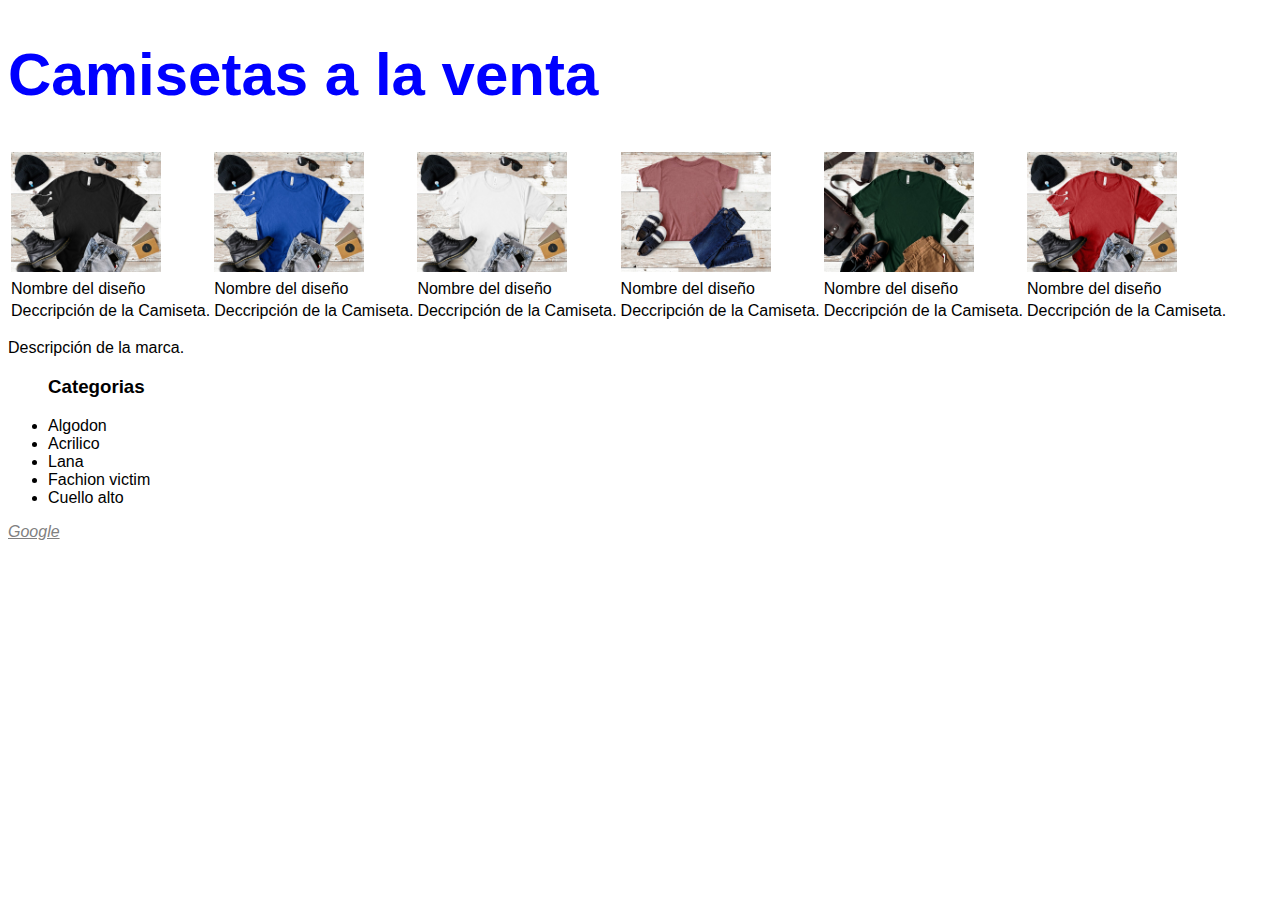
<file: 03.1/index.html>
<!DOCTYPE html>
<html>
<head>
	<meta charset="utf-8">
	<meta name="viewport" content="width=device-width, initial-scale=1">
	<title>Tienda de camisetas</title>
	<link rel="stylesheet" href="assets\style.css">
</head>
<body>
	<head>
		<h1>Camisetas a la venta</h1>
	</head>
	
	<main>
		<table>
		<tr>
			<td><img src="assets\img\black.jpg" alt="Camiseta negra"></td>
			<td><img src="assets\img\blue.jpg" alt="Camiseta azul"></td>
			<td><img src="assets\img\white.jpg" alt="Camiseta blanca"></td>
			<td><img src="assets\img\salmon.jpg" alt="Camiseta salmon"></td>
			<td><img src="assets\img\green.jpg" alt="Camiseta verde"></td>
			<td><img src="assets\img\red.jpg" alt="Camiseta roja"></td>
		</tr>
		<tr>
			<td>Nombre del dise&ntilde;o</td>
			<td>Nombre del dise&ntilde;o</td>
			<td>Nombre del dise&ntilde;o</td>
			<td>Nombre del dise&ntilde;o</td>
			<td>Nombre del dise&ntilde;o</td>
			<td>Nombre del dise&ntilde;o</td>
		</tr>
		<tr>
			<td>Deccripci&oacute;n de la Camiseta.</td>
			<td>Deccripci&oacute;n de la Camiseta.</td>
			<td>Deccripci&oacute;n de la Camiseta.</td>
			<td>Deccripci&oacute;n de la Camiseta.</td>
			<td>Deccripci&oacute;n de la Camiseta.</td>
			<td>Deccripci&oacute;n de la Camiseta.</td>
		</tr>
	</table>
	<p>Descripci&oacute;n de la marca.</p>
	</main>
	
	<footer>
		<ul>
			<h3>Categorias</h3>
			<li>Algodon</li>
			<li>Acrilico</li>
			<li>Lana</li>
			<li>Fachion victim</li>
			<li>Cuello alto</li>
		</ul>
		<a href="https://www.google.com" target="_blank">Google</a>
	</footer>
</body>
</html>
</file>
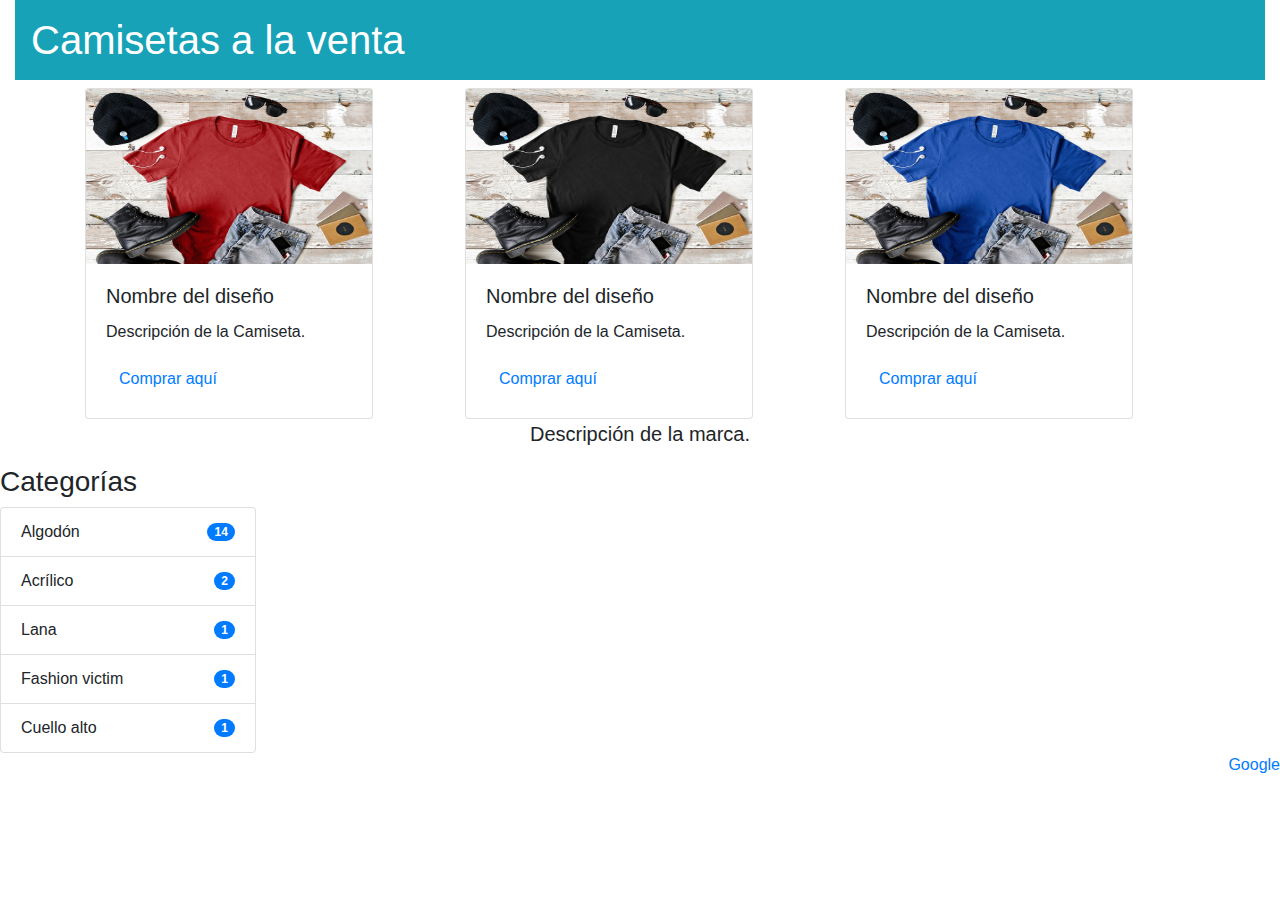
<file: 04.1/index.html>
<!DOCTYPE html>
<html>
	<head>
		<meta charset="utf-8">
		<meta name="viewport" content="width=device-width, initial-scale=1">
		<title>Bootstrap 5</title>
		<link rel="stylesheet"
			href="https://cdn.jsdelivr.net/npm/bootstrap@4.0.0/dist/css/bootstrap.min.css"
			integrity="sha384-Gn5384xqQ1aoWXA+058RXPxPg6fy4IWvTNh0E263XmFcJlSAwiGgFAW/dAiS6JXm"
			crossorigin="anonymous">
		</head>
		<body>
			<head>
				<div class="container-fluid">
					<h1 class="p-3 mb-2 bg-info text-white">Camisetas a la
					venta</h1>
				</div>
			</head>
			<main>
				<div class="container">
					<div class="row">
						<div class="col">
							<div class="card" style="width: 18rem;">
								<img class="card-img-top"
								src="img/red.jpg" height="175" alt="Camiseta tipo 1">
								<div class="card-body">
									<h5 class="card-title">Nombre del
									diseño</h5>
									<p class="card-text">Descripción de
									la Camiseta.</p>
									<a href="#" class="btn btn-
									primary">Comprar aquí</a>
								</div>
							</div>
						</div>
						<div class="col">
							<div class="card" style="width: 18rem;">
								<img class="card-img-top"
								src="img/black.jpg" height="175" alt="Camiseta tipo 2">
								<div class="card-body">
									<h5 class="card-title">Nombre del
									diseño</h5>
									<p class="card-text">Descripción de
									la Camiseta.</p>
									<a href="#" class="btn btn-
									primary">Comprar aquí</a>
								</div>
							</div>
						</div>
						<div class="col">
							<div class="card" style="width: 18rem;">
								<img class="card-img-top"
								src="img/blue.jpg" height="175" alt="Camiseta tipo 3">
								<div class="card-body">
									<h5 class="card-title">Nombre del
									diseño</h5>
									<p class="card-text">Descripción de
									la Camiseta.</p>
									<a href="#" class="btn btn-
									primary">Comprar aquí</a>
								</div>
							</div>
						</div>
					</div>
					<p class="lead text-center">Descripción de la marca.</p>
				</div>
			</main>
			<footer>
				<div style="max-width: 20%; max-height: 20%">
					<p class="h3">Categorías</p>
					<ul class="list-group">
						<li class="list-group-item d-flex justify-content-between
							align-items-center">
							Algodón
							<span class="badge badge-primary badge-pill">14</span>
						</li>
						<li class="list-group-item d-flex justify-content-between
							align-items-center">
							Acrílico
							<span class="badge badge-primary badge-pill">2</span>
						</li>
						<li class="list-group-item d-flex justify-content-between
							align-items-center">
							Lana
							<span class="badge badge-primary badge-pill">1</span>
						</li>
						<li class="list-group-item d-flex justify-content-between
							align-items-center">
							Fashion victim
							<span class="badge badge-primary badge-pill">1</span>
						</li>
						<li class="list-group-item d-flex justify-content-between
							align-items-center">
							Cuello alto
							<span class="badge badge-primary badge-pill">1</span>
						</li>
					</ul>
				</div>
				<p class="text-right"><a href="http://www.google.com"
				target="_blank">Google</a></p>
			</footer>
		</body>
	</html>
</file>
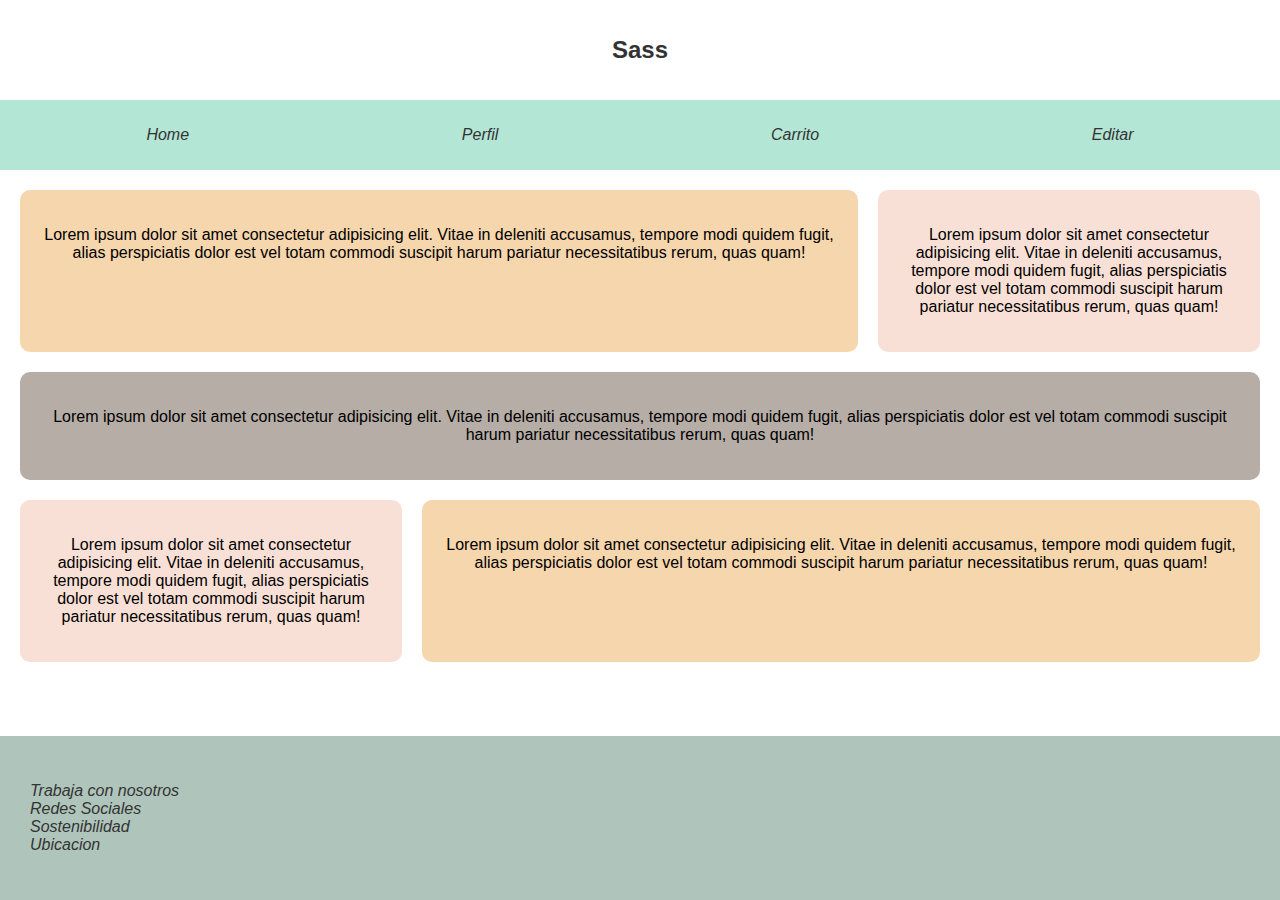
<file: 05.1/index.html>
<!DOCTYPE html>
<html lang="es">
<head>
    <meta charset="UTF-8">
    <meta http-equiv="X-UA-Compatible" content="IE=edge">
    <meta name="viewport" content="width=device-width, initial-scale=1.0">
    <title>SASS</title>
    <link rel="stylesheet" href="css/style.css">
</head>
<body>
    <!-- Para convertir file.scss a file.css, ejecutar en consola en el directorio del archivo:
        sass --watch style.scss:style.css -->
    <div class="title__container">
        <h1 class="title">Sass</h1>
    </div>
    <nav class="nav__container">
        <ul class="list__container">
            <li class="list__element"><a href=""><i>Home</i></a></li>
            <li class="list__element"><a href=""><i>Perfil</i></a></li>
            <li class="list__element"><a href=""><i>Carrito</i></a></li>
            <li class="list__element"><a href=""><i>Editar</i></a></li>
        </ul>
    </nav>
    <main class="main__container">
        <section class="seccion__primera">
            <article class="article__primero">
                <p>Lorem ipsum dolor sit amet consectetur adipisicing elit. Vitae in deleniti accusamus, tempore modi quidem fugit, alias perspiciatis dolor est vel totam commodi suscipit harum pariatur necessitatibus rerum, quas quam!</p>
            </article>
            <article class="article__segundo">
                <p>Lorem ipsum dolor sit amet consectetur adipisicing elit. Vitae in deleniti accusamus, tempore modi quidem fugit, alias perspiciatis dolor est vel totam commodi suscipit harum pariatur necessitatibus rerum, quas quam!</p>
            </article>
        </section>
        <section class="seccion__segundo">
            <article class="article__tercero">
                <p>Lorem ipsum dolor sit amet consectetur adipisicing elit. Vitae in deleniti accusamus, tempore modi quidem fugit, alias perspiciatis dolor est vel totam commodi suscipit harum pariatur necessitatibus rerum, quas quam!</p>
            </article>
        </section>
        <section class="seccion__tercero">
            <article class="article__cuarto">
                <p>Lorem ipsum dolor sit amet consectetur adipisicing elit. Vitae in deleniti accusamus, tempore modi quidem fugit, alias perspiciatis dolor est vel totam commodi suscipit harum pariatur necessitatibus rerum, quas quam!</p>
            </article>
            <article class="article__quinto">
                <p>Lorem ipsum dolor sit amet consectetur adipisicing elit. Vitae in deleniti accusamus, tempore modi quidem fugit, alias perspiciatis dolor est vel totam commodi suscipit harum pariatur necessitatibus rerum, quas quam!</p>
            </article>
        </section>
    </main>
    <footer class="footer__container">
        <ul class="list__footer-container">
            <li class="footer__element"><a href=""><i>Trabaja con nosotros</i></a></li>
            <li class="footer__element"><a href=""><i>Redes Sociales</i></a></li>
            <li class="footer__element"><a href=""><i>Sostenibilidad</i></a></li>
            <li class="footer__element"><a href=""><i>Ubicacion</i></a></li>
        </ul>
    </footer>
</body>
</html>
</file>
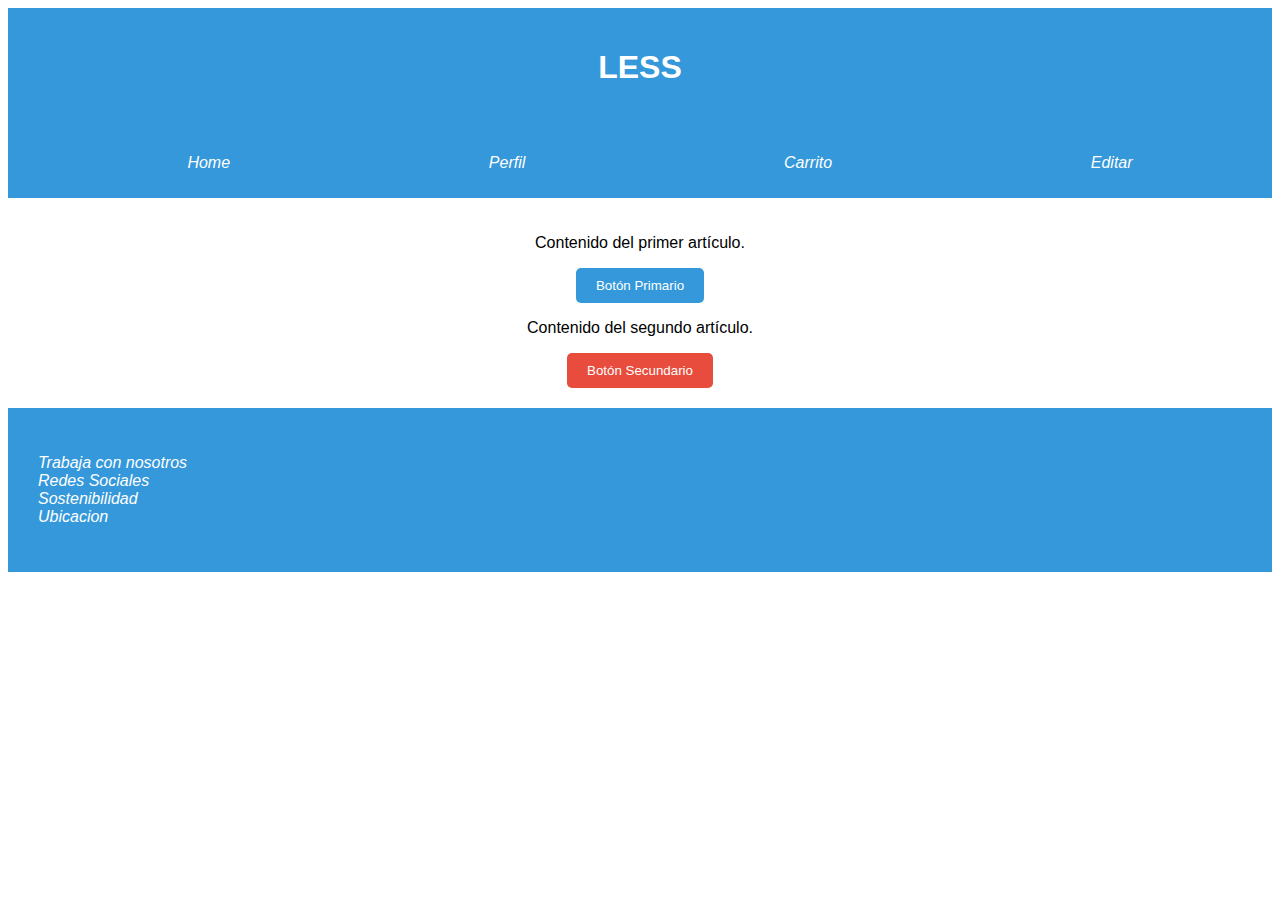
<file: 05.2/index.html>
<!DOCTYPE html>
<html lang="es">
<head>
    <meta charset="UTF-8">
    <meta http-equiv="X-UA-Compatible" content="IE=edge">
    <meta name="viewport" content="width=device-width, initial-scale=1.0">
    <title>LESS</title>
    <link rel="stylesheet" href="css/style.css">
</head>
<body>
    <!-- Para convertir file.scss a file.css, ejecutar en consola en el directorio del archivo:
        lessc style.less > style.css -->
    <div class="title__container">
        <h1 class="title">LESS</h1>
    </div>
    <nav class="nav__container">
        <ul class="list__container">
            <li class="list__element"><a href=""><i>Home</i></a></li>
            <li class="list__element"><a href=""><i>Perfil</i></a></li>
            <li class="list__element"><a href=""><i>Carrito</i></a></li>
            <li class="list__element"><a href=""><i>Editar</i></a></li>
        </ul>
    </nav>
    <main class="main__container">
        <section class="seccion__primera">
            <article class="article__primero">
                <p>Contenido del primer artículo.</p>
                <button class="boton-primario">Botón Primario</button>
            </article>
            <article class="article__segundo">
                <p>Contenido del segundo artículo.</p>
                <button class="boton-secundario">Botón Secundario</button>
            </article>
        </section>
    </main>
    <footer class="footer__container">
        <ul class="list__footer-container">
            <li class="footer__element"><a href=""><i>Trabaja con nosotros</i></a></li>
            <li class="footer__element"><a href=""><i>Redes Sociales</i></a></li>
            <li class="footer__element"><a href=""><i>Sostenibilidad</i></a></li>
            <li class="footer__element"><a href=""><i>Ubicacion</i></a></li>
        </ul>
    </footer>
</body>
</html>
</file>
<file: 05.1/css/style.css>
body {
  display: flex;
  flex-direction: column;
  min-height: 100vh;
  margin: 0;
  font-family: Arial, sans-serif;
  text-align: center; }

.title__container {
  background-color: #fff;
  padding: 20px; }

.title {
  font-size: 24px;
  color: #333; }

.nav__container {
  background-color: #fff;
  padding: 10px;
  background-color: #b4e6d5; }

.list__container {
  list-style: none;
  display: flex;
  justify-content: space-around;
  padding: 0; }

.list__element {
  margin: 0;
  padding: 0; }

.list__element a {
  text-decoration: none;
  color: #333; }

.main__container {
  flex: 1;
  display: inline;
  flex-direction: column;
  justify-content: space-between;
  padding: 20px; }

.seccion__primera {
  display: flex;
  margin-bottom: 20px; }

.seccion__segundo {
  display: flex;
  margin-bottom: 20px; }

.seccion__tercero {
  display: flex; }

.article__primero {
  width: 70%;
  background-color: #f6d6ad;
  padding: 20px;
  border-radius: 10px;
  margin-right: 20px; }

.article__segundo {
  width: 30%;
  background-color: #f9e0d6;
  padding: 20px;
  border-radius: 10px; }

.article__tercero {
  width: 100%;
  background-color: #b6ada6;
  padding: 20px;
  border-radius: 10px; }

.article__cuarto {
  width: 30%;
  background-color: #f9e0d6;
  padding: 20px;
  border-radius: 10px;
  margin-right: 20px; }

.article__quinto {
  width: 70%;
  background-color: #f6d6ad;
  padding: 20px;
  border-radius: 10px; }

.footer__container {
  background-color: #afc5bb;
  padding: 10px; }

.list__footer-container {
  list-style: none;
  padding: 20px;
  text-align: left; }

.footer__element a {
  text-decoration: none;
  font-style: normal;
  color: #333; }

/*# sourceMappingURL=style.css.map */
</file>
<file: 05.2/css/style.css>
body {
  font-family: Arial, sans-serif;
  text-align: center;
}
.title__container {
  background-color: #3498db;
  padding: 20px;
  color: white;
}
.nav__container {
  background-color: #3498db;
  padding: 10px;
}
.nav__container ul {
  list-style: none;
  display: flex;
  justify-content: space-around;
}
.nav__container ul li a {
  text-decoration: none;
  color: white;
}
.main__container {
  padding: 20px;
}
.main__container .seccion {
  display: flex;
  margin-bottom: 20px;
}
.main__container .seccion__article {
  flex: 1;
  padding: 20px;
  border-radius: 10px;
}
.main__container .seccion__article p {
  margin-bottom: 10px;
}
.footer__container {
  background-color: #3498db;
  padding: 10px;
}
.footer__container ul {
  list-style: none;
  padding: 20px;
  text-align: left;
}
.footer__container ul li a {
  text-decoration: none;
  color: white;
}
.boton-primario {
  background-color: #3498db;
  color: white;
  padding: 10px 20px;
  border: none;
  border-radius: 5px;
  cursor: pointer;
}
.boton-primario:hover {
  background-color: #217dbb;
}
.boton-secundario {
  background-color: #e74c3c;
  color: white;
  padding: 10px 20px;
  border: none;
  border-radius: 5px;
  cursor: pointer;
}
.boton-secundario:hover {
  background-color: #d62c1a;
}
</file>
